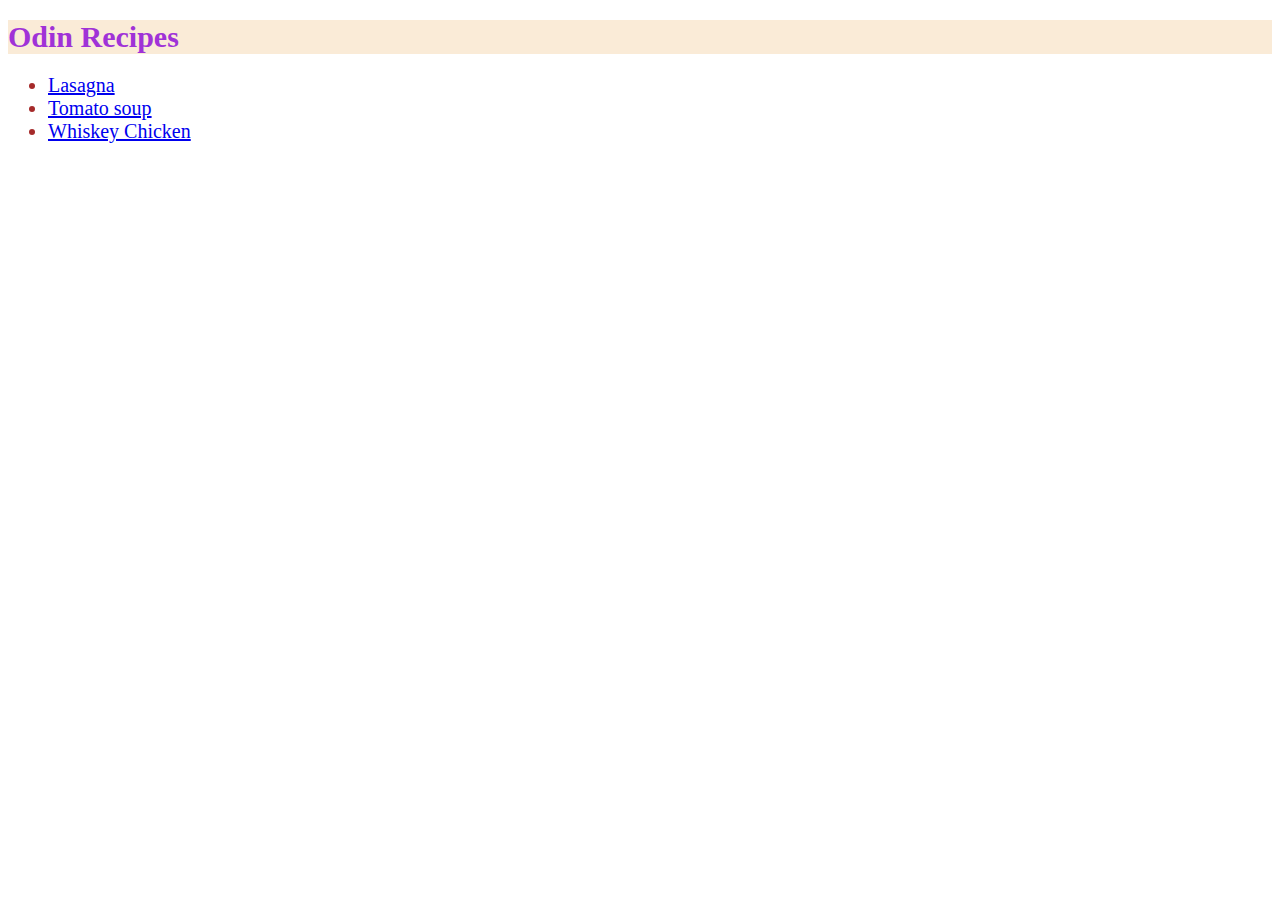
<file: index.html>
<!DOCTYPE html>
<html lang="en">
<head>
    <meta charset="UTF-8">
    <link rel="stylesheet" href="style.css">
    <title>Odin Recipes</title>
</head>
<body>
    <h1 class="text">Odin Recipes</h1>
   <div>
    <ul>
    <li><a href="./recipes/lasagna.html">Lasagna</a></li>
    <li><a href="./recipes/tomato-soup.html">Tomato soup</a></li>
    <li><a href="./recipes/whiskey-chicken.html">Whiskey Chicken</a></li>
    </ul>
    </div>  
</body>
</html>
</file>
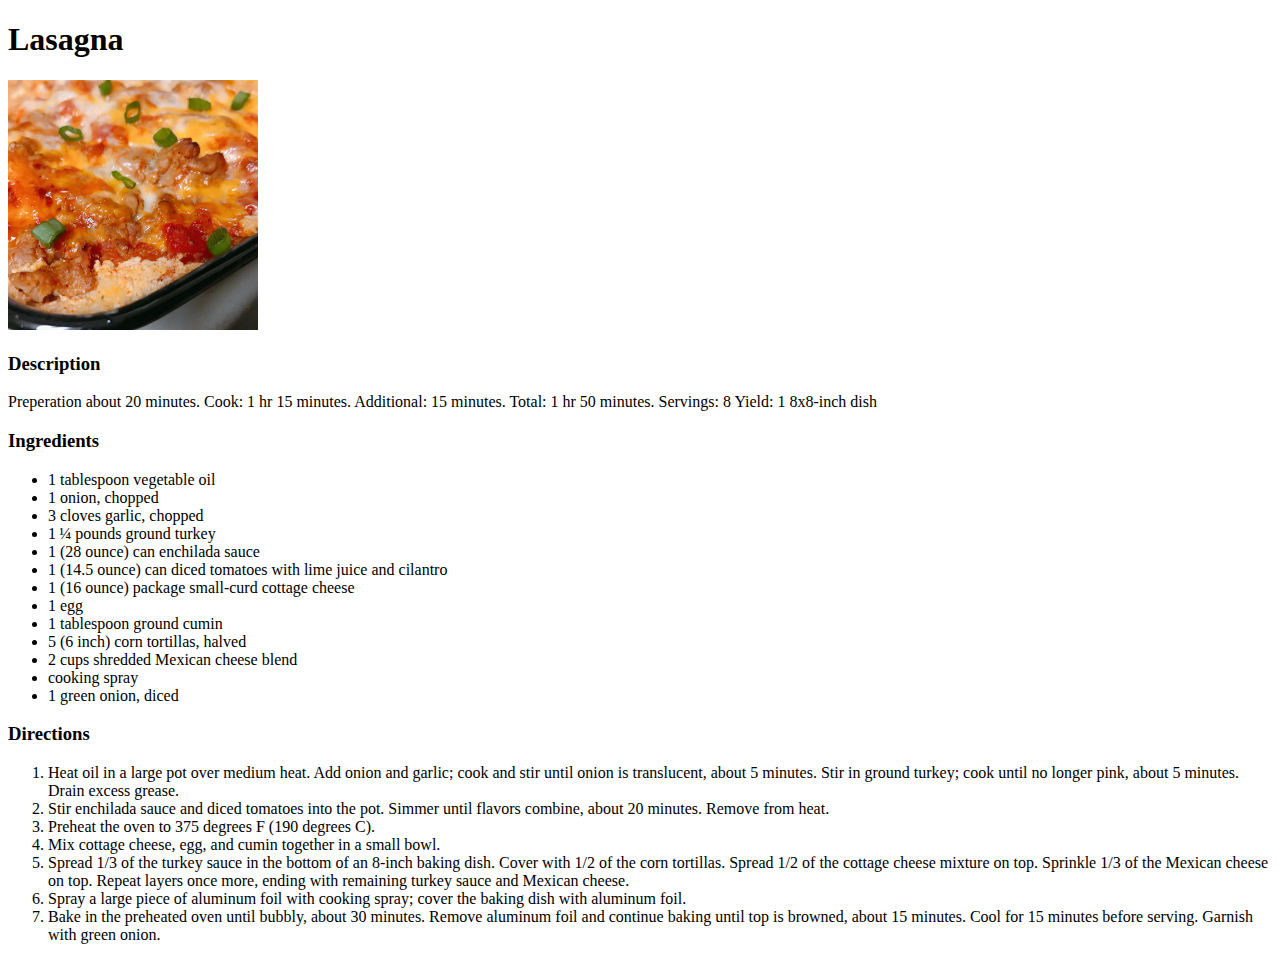
<file: recipes/lasagna.html>
<!DOCTYPE html>
<html lang="en">
<head>
    <meta charset="UTF-8">
    <title>Odin Recipes</title>
</head>
<body>
    <h1>Lasagna</h1>
    <img src="./images/lasagna.jpg" alt="Delicious lasagna" width="250">
    <h3>Description</h3>
    <p>Preperation about 20 minutes. Cook:
        1 hr 15 minutes. 
        Additional:
        15 minutes.  
        Total:
        1 hr 50 minutes. 
        Servings:
        8
        Yield:
        1 8x8-inch dish</p>
    <h3>Ingredients</h3> 
    <ul>
        <li>1 tablespoon vegetable oil</li>
        <li>1 onion, chopped</li>
        <li>3 cloves garlic, chopped</li>
        <li>1 ¼ pounds ground turkey</li>
        <li>1 (28 ounce) can enchilada sauce</li>
        <li>1 (14.5 ounce) can diced tomatoes with lime juice and cilantro</li>
        <li>1 (16 ounce) package small-curd cottage cheese</li>
        <li>1 egg</li>
        <li>1 tablespoon ground cumin</li>
        <li>5 (6 inch) corn tortillas, halved</li>
        <li>2 cups shredded Mexican cheese blend</li>
        <li>cooking spray</li>
        <li>1 green onion, diced</li>
    </ul>
        <h3>Directions</h3>
    <ol>
            <li>
            Heat oil in a large pot over medium heat. Add onion and garlic; cook and stir until onion is translucent, about 5 minutes. 
            Stir in ground turkey; cook until no longer pink, about 5 minutes. Drain excess grease.
            </li>
            <li>
            Stir enchilada sauce and diced tomatoes into the pot. Simmer until flavors combine, about 20 minutes. Remove from heat.
            </li>
            <li>
            Preheat the oven to 375 degrees F (190 degrees C).
            </li>
            <li>
            Mix cottage cheese, egg, and cumin together in a small bowl.
            </li>
            <li>
            Spread 1/3 of the turkey sauce in the bottom of an 8-inch baking dish. Cover with 1/2 of the corn tortillas. 
            Spread 1/2 of the cottage cheese mixture on top. Sprinkle 1/3 of the Mexican cheese on top. Repeat layers once more, 
            ending with remaining turkey sauce and Mexican cheese.
            </li>
            <li>
            Spray a large piece of aluminum foil with cooking spray; cover the baking dish with aluminum foil.
            </li>
            <li>
            Bake in the preheated oven until bubbly, about 30 minutes. Remove aluminum foil and continue baking until top is browned, 
            about 15 minutes. Cool for 15 minutes before serving. Garnish with green onion.</li>
    </ol>
</body>
</html>
</file>
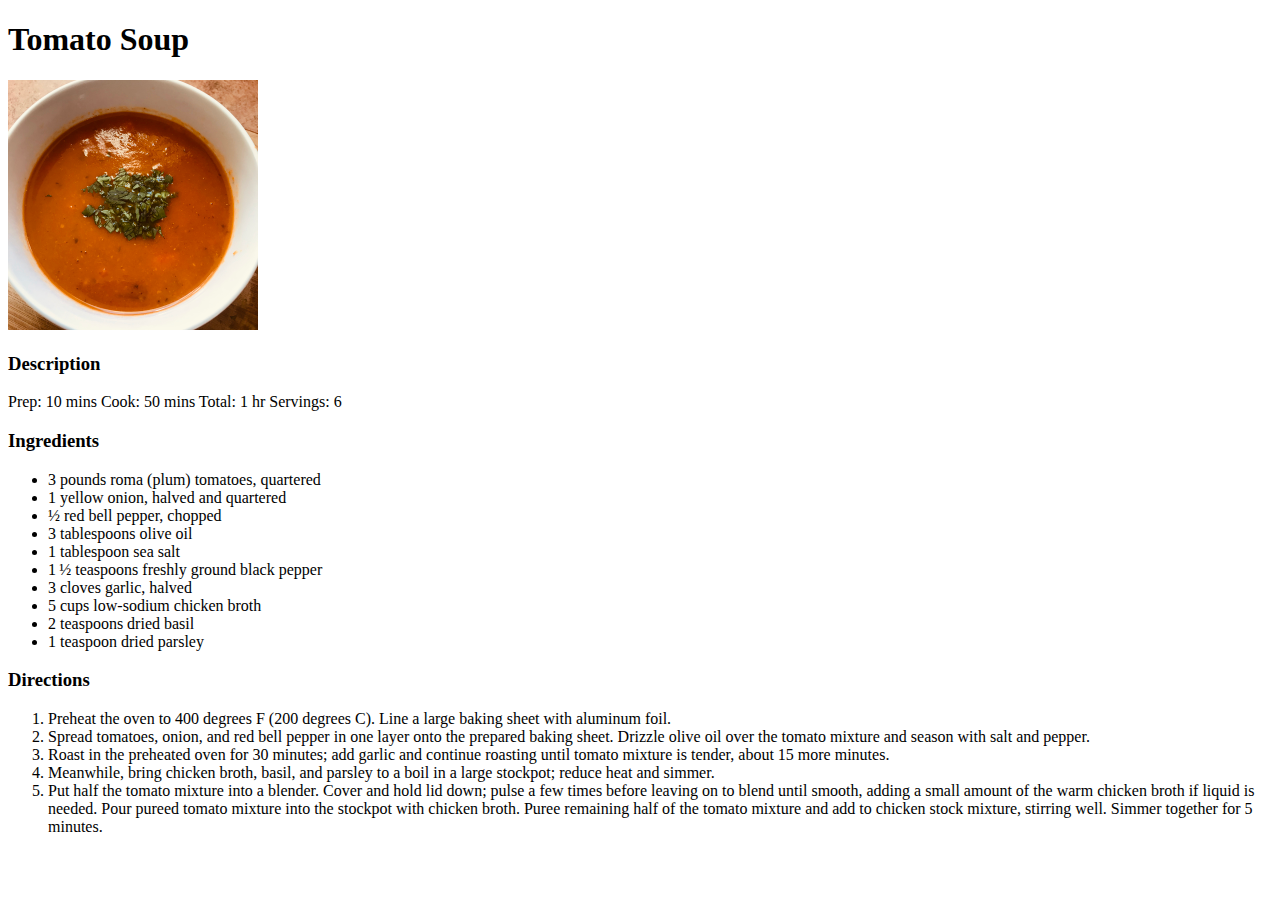
<file: recipes/tomato-soup.html>
<!DOCTYPE html>
<html lang="en">
<head>
    <meta charset="UTF-8">
    <title>Odin Recipes</title>
</head>
<body>
    <h1>Tomato Soup</h1>
    <img src="./images/tomato-soup.jpg" alt="Hot tomato soup" width="250">
    <h3>Description</h3>
    <p>Prep:
        10 mins
        Cook:
        50 mins
        Total:
        1 hr
        Servings:
        6</p>
    <h3>Ingredients</h3> 
    <ul>
        <li>3 pounds roma (plum) tomatoes, quartered</li>
        <li>1 yellow onion, halved and quartered</li>
        <li>½ red bell pepper, chopped</li>
        <li>3 tablespoons olive oil</li></li>
        <li>1 tablespoon sea salt</li>
        <li>1 ½ teaspoons freshly ground black pepper</li>
        <li>3 cloves garlic, halved</li>
        <li>5 cups low-sodium chicken broth</li>
        <li>2 teaspoons dried basil</li>
        <li>1 teaspoon dried parsley</li>
    </ul>
        <h3>Directions</h3>
    <ol>
        <li>Preheat the oven to 400 degrees F (200 degrees C). Line a large baking sheet with aluminum foil.</li>
        <li>Spread tomatoes, onion, and red bell pepper in one layer onto the prepared baking sheet. Drizzle olive oil over the tomato mixture and 
        season with salt and pepper.</li>
        <li>Roast in the preheated oven for 30 minutes; add garlic and continue roasting until tomato mixture is tender, about 15 more minutes.</li>
        <li>Meanwhile, bring chicken broth, basil, and parsley to a boil in a large stockpot; reduce heat and simmer.</li>
        <li>Put half the tomato mixture into a blender. Cover and hold lid down; pulse a few times before leaving on to blend until smooth, 
        adding a small amount of the warm chicken broth if liquid is needed. Pour pureed tomato mixture into the stockpot with chicken broth. 
        Puree remaining half of the tomato mixture and add to chicken stock mixture, stirring well. 
        Simmer together for 5 minutes.</li>
    </ol>
</body>
</html>
</file>
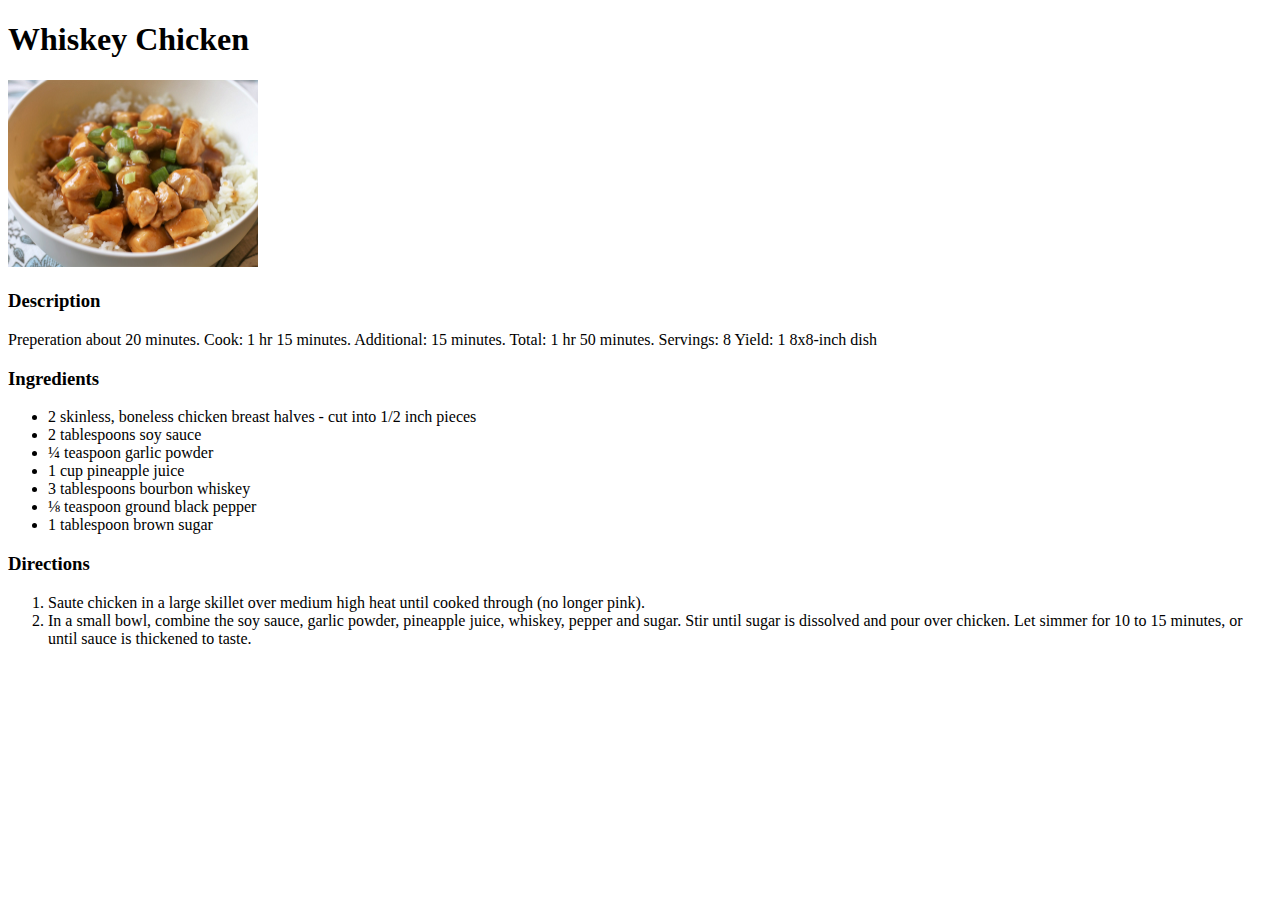
<file: recipes/whiskey-chicken.html>
<!DOCTYPE html>
<html lang="en">
<head>
    <meta charset="UTF-8">
    <title>Odin Recipes</title>
</head>
<body>
    <h1>Whiskey Chicken</h1>
    <img src="./images/whiskey-chicken.jpg" alt="Whiskey chicken portion" width="250">
    <h3>Description</h3>
    <p>Preperation about 20 minutes. Cook:
        1 hr 15 minutes. 
        Additional:
        15 minutes.  
        Total:
        1 hr 50 minutes. 
        Servings:
        8
        Yield:
        1 8x8-inch dish</p>
    <h3>Ingredients</h3> 
    <ul>
        <li>2 skinless, boneless chicken breast halves - cut into 1/2 inch pieces</li>
        <li>2 tablespoons soy sauce</li>
        <li>¼ teaspoon garlic powder</li>
        <li>1 cup pineapple juice</li>
        <li>3 tablespoons bourbon whiskey</li>
        <li>⅛ teaspoon ground black pepper</li>
        <li>1 tablespoon brown sugar</li>
    </ul>
        <h3>Directions</h3>
    <ol>
            <li>Saute chicken in a large skillet over medium high heat until cooked through (no longer pink).</li>
            <li>In a small bowl, combine the soy sauce, garlic powder, pineapple juice, whiskey, pepper and sugar. 
                Stir until sugar is dissolved and pour over chicken. 
                Let simmer for 10 to 15 minutes, or until sauce is thickened to taste.</li>
    </ol>
</body>
</html>
</file>
<file: style.css>
body {
    font-family: "Times New Roman", serif;
}
.text {
    color: rgb(160, 50, 215);
    font-weight: bold;
    font-size: 30px;
    background-color: antiquewhite;
}

div {
    color: brown;
    font-size: 20px;
}
</file>
